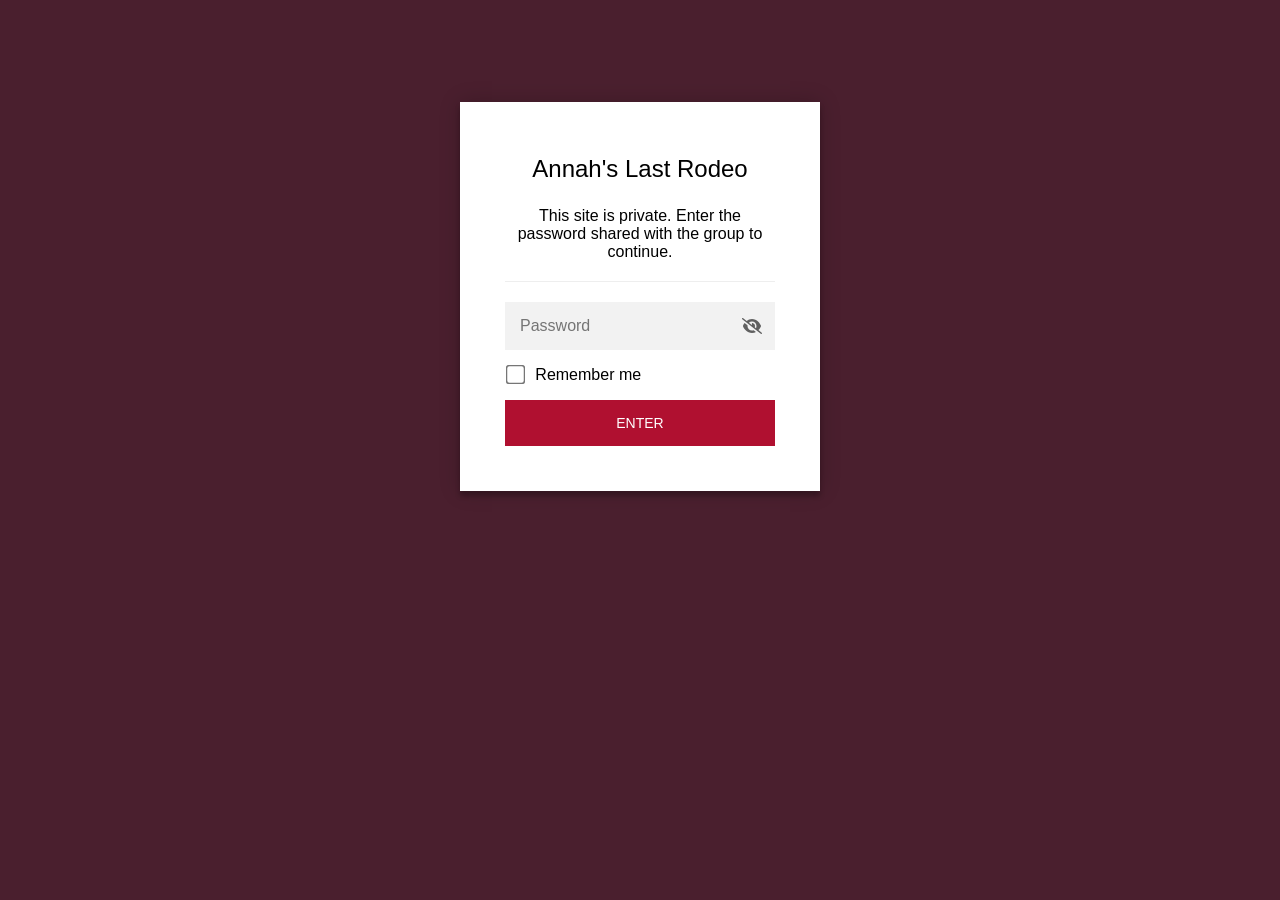
<file: index.html>
<!DOCTYPE html>
<html class="staticrypt-html">
    <head>
        <meta charset="utf-8" />
        <title>Annah's Last Rodeo</title>
        <meta name="viewport" content="width=device-width, initial-scale=1" />

        <!-- do not cache this page -->
        <meta http-equiv="cache-control" content="max-age=0" />
        <meta http-equiv="cache-control" content="no-cache" />
        <meta http-equiv="expires" content="0" />
        <meta http-equiv="expires" content="Tue, 01 Jan 1980 1:00:00 GMT" />
        <meta http-equiv="pragma" content="no-cache" />

        <style>
            .staticrypt-hr {
                margin-top: 20px;
                margin-bottom: 20px;
                border: 0;
                border-top: 1px solid #eee;
            }

            .staticrypt-page {
                width: 360px;
                padding: 8% 0 0;
                margin: auto;
                box-sizing: border-box;
            }

            .staticrypt-form {
                position: relative;
                z-index: 1;
                background: #ffffff;
                max-width: 360px;
                margin: 0 auto 100px;
                padding: 45px;
                text-align: center;
                box-shadow: 0 0 20px 0 rgba(0, 0, 0, 0.2), 0 5px 5px 0 rgba(0, 0, 0, 0.24);
            }

            .staticrypt-form input[type="password"],
            input[type="text"] {
                background: inherit;
                border: 0;
                box-sizing: border-box; /* This ensures padding is included in the total width */
                font-size: 14px;
                outline: 0;
                padding: 15px 30px 15px 15px; /* Adjust the padding to ensure there is space for the icon */
                width: 100%;
            }

            .staticrypt-password-container {
                position: relative;
                outline: 0;
                background: #f2f2f2;
                width: 100%;
                border: 0;
                margin: 0 0 15px;
                box-sizing: border-box;
            }

            .staticrypt-toggle-password-visibility {
                cursor: pointer;
                height: 20px;
                opacity: 60%;
                padding: 13px;
                position: absolute;
                right: 0;
                top: 50%;
                transform: translateY(-50%);
                width: 20px;
            }

            .staticrypt-form .staticrypt-decrypt-button {
                text-transform: uppercase;
                outline: 0;
                background: #b01030;
                width: 100%;
                border: 0;
                padding: 15px;
                color: #ffffff;
                font-size: 14px;
                cursor: pointer;
            }

            .staticrypt-form .staticrypt-decrypt-button:hover,
            .staticrypt-form .staticrypt-decrypt-button:active,
            .staticrypt-form .staticrypt-decrypt-button:focus {
                background: #b01030;
                filter: brightness(92%);
            }

            .staticrypt-html {
                height: 100%;
            }

            .staticrypt-body {
                height: 100%;
                margin: 0;
            }

            .staticrypt-content {
                height: 100%;
                margin-bottom: 1em;
                background: #4a1f2e;
                font-family: "Arial", sans-serif;
                -webkit-font-smoothing: antialiased;
                -moz-osx-font-smoothing: grayscale;
            }

            .staticrypt-instructions {
                margin-top: -1em;
                margin-bottom: 1em;
            }

            .staticrypt-title {
                font-size: 1.5em;
            }

            label.staticrypt-remember {
                display: flex;
                align-items: center;
                margin-bottom: 1em;
            }

            .staticrypt-remember input[type="checkbox"] {
                transform: scale(1.5);
                margin-right: 1em;
            }

            .hidden {
                display: none !important;
            }

            .staticrypt-spinner-container {
                height: 100%;
                display: flex;
                align-items: center;
                justify-content: center;
            }

            .staticrypt-spinner {
                display: inline-block;
                width: 2rem;
                height: 2rem;
                vertical-align: text-bottom;
                border: 0.25em solid gray;
                border-right-color: transparent;
                border-radius: 50%;
                -webkit-animation: spinner-border 0.75s linear infinite;
                animation: spinner-border 0.75s linear infinite;
                animation-duration: 0.75s;
                animation-timing-function: linear;
                animation-delay: 0s;
                animation-iteration-count: infinite;
                animation-direction: normal;
                animation-fill-mode: none;
                animation-play-state: running;
                animation-name: spinner-border;
            }

            @keyframes spinner-border {
                100% {
                    transform: rotate(360deg);
                }
            }

            @media screen and (-webkit-min-device-pixel-ratio: 0) {
                .staticrypt-form input[type="password"],
                input[type="text"] {
                    font-size: 16px;
                }
            }
        </style>
    </head>

    <body class="staticrypt-body">
        <div id="staticrypt_loading" class="staticrypt-spinner-container">
            <div class="staticrypt-spinner"></div>
        </div>

        <div id="staticrypt_content" class="staticrypt-content hidden">
            <div class="staticrypt-page">
                <div class="staticrypt-form">
                    <div class="staticrypt-instructions">
                        <p class="staticrypt-title">Annah's Last Rodeo</p>
                        <p>This site is private. Enter the password shared with the group to continue.</p>
                    </div>

                    <hr class="staticrypt-hr" />

                    <form id="staticrypt-form" action="#" method="post">
                        <div class="staticrypt-password-container">
                            <input
                                id="staticrypt-password"
                                type="password"
                                name="password"
                                placeholder="Password"
                                autofocus
                            />

                            <img
                                class="staticrypt-toggle-password-visibility"
                                alt="Show password"
                                title="Show password"
                                src="[data-uri]"
                            />
                        </div>

                        <label id="staticrypt-remember-label" class="staticrypt-remember hidden">
                            <input id="staticrypt-remember" type="checkbox" name="remember" />
                            Remember me
                        </label>

                        <input type="submit" class="staticrypt-decrypt-button" value="Enter" />
                    </form>
                </div>
            </div>
        </div>

        <script>
            // these variables will be filled when generating the file - the template format is 'variable_name'
            const staticryptInitiator = ((function(){
  const exports = {};
  const cryptoEngine = ((function(){
  const exports = {};
  const { subtle } = crypto;

const IV_BITS = 16 * 8;
const HEX_BITS = 4;
const ENCRYPTION_ALGO = "AES-CBC";

/**
 * Translates between utf8 encoded hexadecimal strings
 * and Uint8Array bytes.
 */
const HexEncoder = {
    /**
     * hex string -> bytes
     * @param {string} hexString
     * @returns {Uint8Array}
     */
    parse: function (hexString) {
        if (hexString.length % 2 !== 0) throw "Invalid hexString";
        const arrayBuffer = new Uint8Array(hexString.length / 2);

        for (let i = 0; i < hexString.length; i += 2) {
            const byteValue = parseInt(hexString.substring(i, i + 2), 16);
            if (isNaN(byteValue)) {
                throw "Invalid hexString";
            }
            arrayBuffer[i / 2] = byteValue;
        }
        return arrayBuffer;
    },

    /**
     * bytes -> hex string
     * @param {Uint8Array} bytes
     * @returns {string}
     */
    stringify: function (bytes) {
        const hexBytes = [];

        for (let i = 0; i < bytes.length; ++i) {
            let byteString = bytes[i].toString(16);
            if (byteString.length < 2) {
                byteString = "0" + byteString;
            }
            hexBytes.push(byteString);
        }
        return hexBytes.join("");
    },
};

/**
 * Translates between utf8 strings and Uint8Array bytes.
 */
const UTF8Encoder = {
    parse: function (str) {
        return new TextEncoder().encode(str);
    },

    stringify: function (bytes) {
        return new TextDecoder().decode(bytes);
    },
};

/**
 * Salt and encrypt a msg with a password.
 */
async function encrypt(msg, hashedPassword) {
    // Must be 16 bytes, unpredictable, and preferably cryptographically random. However, it need not be secret.
    // https://developer.mozilla.org/en-US/docs/Web/API/SubtleCrypto/encrypt#parameters
    const iv = crypto.getRandomValues(new Uint8Array(IV_BITS / 8));

    const key = await subtle.importKey("raw", HexEncoder.parse(hashedPassword), ENCRYPTION_ALGO, false, ["encrypt"]);

    const encrypted = await subtle.encrypt(
        {
            name: ENCRYPTION_ALGO,
            iv: iv,
        },
        key,
        UTF8Encoder.parse(msg)
    );

    // iv will be 32 hex characters, we prepend it to the ciphertext for use in decryption
    return HexEncoder.stringify(iv) + HexEncoder.stringify(new Uint8Array(encrypted));
}
exports.encrypt = encrypt;

/**
 * Decrypt a salted msg using a password.
 *
 * @param {string} encryptedMsg
 * @param {string} hashedPassword
 * @returns {Promise<string>}
 */
async function decrypt(encryptedMsg, hashedPassword) {
    const ivLength = IV_BITS / HEX_BITS;
    const iv = HexEncoder.parse(encryptedMsg.substring(0, ivLength));
    const encrypted = encryptedMsg.substring(ivLength);

    const key = await subtle.importKey("raw", HexEncoder.parse(hashedPassword), ENCRYPTION_ALGO, false, ["decrypt"]);

    const outBuffer = await subtle.decrypt(
        {
            name: ENCRYPTION_ALGO,
            iv: iv,
        },
        key,
        HexEncoder.parse(encrypted)
    );

    return UTF8Encoder.stringify(new Uint8Array(outBuffer));
}
exports.decrypt = decrypt;

/**
 * Salt and hash the password so it can be stored in localStorage without opening a password reuse vulnerability.
 *
 * @param {string} password
 * @param {string} salt
 * @returns {Promise<string>}
 */
async function hashPassword(password, salt) {
    // we hash the password in multiple steps, each adding more iterations. This is because we used to allow less
    // iterations, so for backward compatibility reasons, we need to support going from that to more iterations.
    let hashedPassword = await hashLegacyRound(password, salt);

    hashedPassword = await hashSecondRound(hashedPassword, salt);

    return hashThirdRound(hashedPassword, salt);
}
exports.hashPassword = hashPassword;

/**
 * This hashes the password with 1k iterations. This is a low number, we need this function to support backwards
 * compatibility.
 *
 * @param {string} password
 * @param {string} salt
 * @returns {Promise<string>}
 */
function hashLegacyRound(password, salt) {
    return pbkdf2(password, salt, 1000, "SHA-1");
}
exports.hashLegacyRound = hashLegacyRound;

/**
 * Add a second round of iterations. This is because we used to use 1k, so for backwards compatibility with
 * remember-me/autodecrypt links, we need to support going from that to more iterations.
 *
 * @param hashedPassword
 * @param salt
 * @returns {Promise<string>}
 */
function hashSecondRound(hashedPassword, salt) {
    return pbkdf2(hashedPassword, salt, 14000, "SHA-256");
}
exports.hashSecondRound = hashSecondRound;

/**
 * Add a third round of iterations to bring total number to 600k. This is because we used to use 1k, then 15k, so for
 * backwards compatibility with remember-me/autodecrypt links, we need to support going from that to more iterations.
 *
 * @param hashedPassword
 * @param salt
 * @returns {Promise<string>}
 */
function hashThirdRound(hashedPassword, salt) {
    return pbkdf2(hashedPassword, salt, 585000, "SHA-256");
}
exports.hashThirdRound = hashThirdRound;

/**
 * Salt and hash the password so it can be stored in localStorage without opening a password reuse vulnerability.
 *
 * @param {string} password
 * @param {string} salt
 * @param {int} iterations
 * @param {string} hashAlgorithm
 * @returns {Promise<string>}
 */
async function pbkdf2(password, salt, iterations, hashAlgorithm) {
    const key = await subtle.importKey("raw", UTF8Encoder.parse(password), "PBKDF2", false, ["deriveBits"]);

    const keyBytes = await subtle.deriveBits(
        {
            name: "PBKDF2",
            hash: hashAlgorithm,
            iterations,
            salt: UTF8Encoder.parse(salt),
        },
        key,
        256
    );

    return HexEncoder.stringify(new Uint8Array(keyBytes));
}

function generateRandomSalt() {
    const bytes = crypto.getRandomValues(new Uint8Array(128 / 8));

    return HexEncoder.stringify(new Uint8Array(bytes));
}
exports.generateRandomSalt = generateRandomSalt;

async function signMessage(hashedPassword, message) {
    const key = await subtle.importKey(
        "raw",
        HexEncoder.parse(hashedPassword),
        {
            name: "HMAC",
            hash: "SHA-256",
        },
        false,
        ["sign"]
    );
    const signature = await subtle.sign("HMAC", key, UTF8Encoder.parse(message));

    return HexEncoder.stringify(new Uint8Array(signature));
}
exports.signMessage = signMessage;

function getRandomAlphanum() {
    const possibleCharacters = "abcdefghijklmnopqrstuvwxyzABCDEFGHIJKLMNOPQRSTUVWXYZ0123456789";

    let byteArray;
    let parsedInt;

    // Keep generating new random bytes until we get a value that falls
    // within a range that can be evenly divided by possibleCharacters.length
    do {
        byteArray = crypto.getRandomValues(new Uint8Array(1));
        // extract the lowest byte to get an int from 0 to 255 (probably unnecessary, since we're only generating 1 byte)
        parsedInt = byteArray[0] & 0xff;
    } while (parsedInt >= 256 - (256 % possibleCharacters.length));

    // Take the modulo of the parsed integer to get a random number between 0 and totalLength - 1
    const randomIndex = parsedInt % possibleCharacters.length;

    return possibleCharacters[randomIndex];
}

/**
 * Generate a random string of a given length.
 *
 * @param {int} length
 * @returns {string}
 */
function generateRandomString(length) {
    let randomString = "";

    for (let i = 0; i < length; i++) {
        randomString += getRandomAlphanum();
    }

    return randomString;
}
exports.generateRandomString = generateRandomString;

  return exports;
})());
const codec = ((function(){
  const exports = {};
  /**
 * Initialize the codec with the provided cryptoEngine - this return functions to encode and decode messages.
 *
 * @param cryptoEngine - the engine to use for encryption / decryption
 */
function init(cryptoEngine) {
    const exports = {};

    /**
     * Top-level function for encoding a message.
     * Includes password hashing, encryption, and signing.
     *
     * @param {string} msg
     * @param {string} password
     * @param {string} salt
     *
     * @returns {string} The encoded text
     */
    async function encode(msg, password, salt) {
        const hashedPassword = await cryptoEngine.hashPassword(password, salt);

        const encrypted = await cryptoEngine.encrypt(msg, hashedPassword);

        // we use the hashed password in the HMAC because this is effectively what will be used a password (so we can store
        // it in localStorage safely, we don't use the clear text password)
        const hmac = await cryptoEngine.signMessage(hashedPassword, encrypted);

        return hmac + encrypted;
    }
    exports.encode = encode;

    /**
     * Encode using a password that has already been hashed. This is useful to encode multiple messages in a row, that way
     * we don't need to hash the password multiple times.
     *
     * @param {string} msg
     * @param {string} hashedPassword
     *
     * @returns {string} The encoded text
     */
    async function encodeWithHashedPassword(msg, hashedPassword) {
        const encrypted = await cryptoEngine.encrypt(msg, hashedPassword);

        // we use the hashed password in the HMAC because this is effectively what will be used a password (so we can store
        // it in localStorage safely, we don't use the clear text password)
        const hmac = await cryptoEngine.signMessage(hashedPassword, encrypted);

        return hmac + encrypted;
    }
    exports.encodeWithHashedPassword = encodeWithHashedPassword;

    /**
     * Top-level function for decoding a message.
     * Includes signature check and decryption.
     *
     * @param {string} signedMsg
     * @param {string} hashedPassword
     * @param {string} salt
     * @param {int} backwardCompatibleAttempt
     * @param {string} originalPassword
     *
     * @returns {Object} {success: true, decoded: string} | {success: false, message: string}
     */
    async function decode(signedMsg, hashedPassword, salt, backwardCompatibleAttempt = 0, originalPassword = "") {
        const encryptedHMAC = signedMsg.substring(0, 64);
        const encryptedMsg = signedMsg.substring(64);
        const decryptedHMAC = await cryptoEngine.signMessage(hashedPassword, encryptedMsg);

        if (decryptedHMAC !== encryptedHMAC) {
            // we have been raising the number of iterations in the hashing algorithm multiple times, so to support the old
            // remember-me/autodecrypt links we need to try bringing the old hashes up to speed.
            originalPassword = originalPassword || hashedPassword;
            if (backwardCompatibleAttempt === 0) {
                const updatedHashedPassword = await cryptoEngine.hashThirdRound(originalPassword, salt);

                return decode(signedMsg, updatedHashedPassword, salt, backwardCompatibleAttempt + 1, originalPassword);
            }
            if (backwardCompatibleAttempt === 1) {
                let updatedHashedPassword = await cryptoEngine.hashSecondRound(originalPassword, salt);
                updatedHashedPassword = await cryptoEngine.hashThirdRound(updatedHashedPassword, salt);

                return decode(signedMsg, updatedHashedPassword, salt, backwardCompatibleAttempt + 1, originalPassword);
            }

            return { success: false, message: "Signature mismatch" };
        }

        return {
            success: true,
            decoded: await cryptoEngine.decrypt(encryptedMsg, hashedPassword),
        };
    }
    exports.decode = decode;

    return exports;
}
exports.init = init;

  return exports;
})());
const decode = codec.init(cryptoEngine).decode;

/**
 * Initialize the staticrypt module, that exposes functions callbable by the password_template.
 *
 * @param {{
 *  staticryptEncryptedMsgUniqueVariableName: string,
 *  isRememberEnabled: boolean,
 *  rememberDurationInDays: number,
 *  staticryptSaltUniqueVariableName: string,
 * }} staticryptConfig - object of data that is stored on the password_template at encryption time.
 *
 * @param {{
 *  rememberExpirationKey: string,
 *  rememberPassphraseKey: string,
 *  replaceHtmlCallback: function,
 *  clearLocalStorageCallback: function,
 * }} templateConfig - object of data that can be configured by a custom password_template.
 */
function init(staticryptConfig, templateConfig) {
    const exports = {};

    /**
     * Decrypt our encrypted page, replace the whole HTML.
     *
     * @param {string} hashedPassword
     * @returns {Promise<boolean>}
     */
    async function decryptAndReplaceHtml(hashedPassword) {
        const { staticryptEncryptedMsgUniqueVariableName, staticryptSaltUniqueVariableName } = staticryptConfig;
        const { replaceHtmlCallback } = templateConfig;

        const result = await decode(
            staticryptEncryptedMsgUniqueVariableName,
            hashedPassword,
            staticryptSaltUniqueVariableName
        );
        if (!result.success) {
            return false;
        }
        const plainHTML = result.decoded;

        // if the user configured a callback call it, otherwise just replace the whole HTML
        if (typeof replaceHtmlCallback === "function") {
            replaceHtmlCallback(plainHTML);
        } else {
            document.write(plainHTML);
            document.close();
        }

        return true;
    }

    /**
     * Attempt to decrypt the page and replace the whole HTML.
     *
     * @param {string} password
     * @param {boolean} isRememberChecked
     *
     * @returns {Promise<{isSuccessful: boolean, hashedPassword?: string}>} - we return an object, so that if we want to
     *   expose more information in the future we can do it without breaking the password_template
     */
    async function handleDecryptionOfPage(password, isRememberChecked) {
        const { staticryptSaltUniqueVariableName } = staticryptConfig;

        // decrypt and replace the whole page
        const hashedPassword = await cryptoEngine.hashPassword(password, staticryptSaltUniqueVariableName);
        return handleDecryptionOfPageFromHash(hashedPassword, isRememberChecked);
    }
    exports.handleDecryptionOfPage = handleDecryptionOfPage;

    async function handleDecryptionOfPageFromHash(hashedPassword, isRememberChecked) {
        const { isRememberEnabled, rememberDurationInDays } = staticryptConfig;
        const { rememberExpirationKey, rememberPassphraseKey } = templateConfig;

        const isDecryptionSuccessful = await decryptAndReplaceHtml(hashedPassword);

        if (!isDecryptionSuccessful) {
            return {
                isSuccessful: false,
                hashedPassword,
            };
        }

        // remember the hashedPassword and set its expiration if necessary
        if (isRememberEnabled && isRememberChecked) {
            window.localStorage.setItem(rememberPassphraseKey, hashedPassword);

            // set the expiration if the duration isn't 0 (meaning no expiration)
            if (rememberDurationInDays > 0) {
                window.localStorage.setItem(
                    rememberExpirationKey,
                    (new Date().getTime() + rememberDurationInDays * 24 * 60 * 60 * 1000).toString()
                );
            }
        }

        return {
            isSuccessful: true,
            hashedPassword,
        };
    }
    exports.handleDecryptionOfPageFromHash = handleDecryptionOfPageFromHash;

    /**
     * Clear localstorage from staticrypt related values
     */
    function clearLocalStorage() {
        const { clearLocalStorageCallback, rememberExpirationKey, rememberPassphraseKey } = templateConfig;

        if (typeof clearLocalStorageCallback === "function") {
            clearLocalStorageCallback();
        } else {
            localStorage.removeItem(rememberPassphraseKey);
            localStorage.removeItem(rememberExpirationKey);
        }
    }

    async function handleDecryptOnLoad() {
        let isSuccessful = await decryptOnLoadFromUrl();

        if (!isSuccessful) {
            isSuccessful = await decryptOnLoadFromRememberMe();
        }

        return { isSuccessful };
    }
    exports.handleDecryptOnLoad = handleDecryptOnLoad;

    /**
     * Clear storage if we are logging out
     *
     * @returns {boolean} - whether we logged out
     */
    function logoutIfNeeded() {
        const logoutKey = "staticrypt_logout";

        // handle logout through query param
        const queryParams = new URLSearchParams(window.location.search);
        if (queryParams.has(logoutKey)) {
            clearLocalStorage();
            return true;
        }

        // handle logout through URL fragment
        const hash = window.location.hash.substring(1);
        if (hash.includes(logoutKey)) {
            clearLocalStorage();
            return true;
        }

        return false;
    }

    /**
     * To be called on load: check if we want to try to decrypt and replace the HTML with the decrypted content, and
     * try to do it if needed.
     *
     * @returns {Promise<boolean>} true if we derypted and replaced the whole page, false otherwise
     */
    async function decryptOnLoadFromRememberMe() {
        const { rememberDurationInDays } = staticryptConfig;
        const { rememberExpirationKey, rememberPassphraseKey } = templateConfig;

        // if we are login out, terminate
        if (logoutIfNeeded()) {
            return false;
        }

        // if there is expiration configured, check if we're not beyond the expiration
        if (rememberDurationInDays && rememberDurationInDays > 0) {
            const expiration = localStorage.getItem(rememberExpirationKey),
                isExpired = expiration && new Date().getTime() > parseInt(expiration);

            if (isExpired) {
                clearLocalStorage();
                return false;
            }
        }

        const hashedPassword = localStorage.getItem(rememberPassphraseKey);

        if (hashedPassword) {
            // try to decrypt
            const isDecryptionSuccessful = await decryptAndReplaceHtml(hashedPassword);

            // if the decryption is unsuccessful the password might be wrong - silently clear the saved data and let
            // the user fill the password form again
            if (!isDecryptionSuccessful) {
                clearLocalStorage();
                return false;
            }

            return true;
        }

        return false;
    }

    async function decryptOnLoadFromUrl() {
        const passwordKey = "staticrypt_pwd";
        const rememberMeKey = "remember_me";

        // try to get the password from the query param (for backward compatibility - we now want to avoid this method,
        // since it sends the hashed password to the server which isn't needed)
        const queryParams = new URLSearchParams(window.location.search);
        const hashedPasswordQuery = queryParams.get(passwordKey);
        const rememberMeQuery = queryParams.get(rememberMeKey);

        const urlFragment = window.location.hash.substring(1);
        // get the password from the url fragment
        const hashedPasswordRegexMatch = urlFragment.match(new RegExp(passwordKey + "=([^&]*)"));
        const hashedPasswordFragment = hashedPasswordRegexMatch ? hashedPasswordRegexMatch[1] : null;
        const rememberMeFragment = urlFragment.includes(rememberMeKey);

        const hashedPassword = hashedPasswordFragment || hashedPasswordQuery;
        const rememberMe = rememberMeFragment || rememberMeQuery;

        if (hashedPassword) {
            return handleDecryptionOfPageFromHash(hashedPassword, rememberMe);
        }

        return false;
    }

    return exports;
}
exports.init = init;

  return exports;
})());
            const templateError = "Bad password!",
                templateToggleAltShow = "Show password",
                templateToggleAltHide = "Hide password",
                isRememberEnabled = true,
                staticryptConfig = {"staticryptEncryptedMsgUniqueVariableName":"[base64]","isRememberEnabled":true,"rememberDurationInDays":30,"staticryptSaltUniqueVariableName":"13b64d2bb266a49be1fadbc5fe1572a1"};

            // you can edit these values to customize some of the behavior of StatiCrypt
            const templateConfig = {
                rememberExpirationKey: "staticrypt_expiration",
                rememberPassphraseKey: "staticrypt_passphrase",
                replaceHtmlCallback: null,
                clearLocalStorageCallback: null,
            };

            // init the staticrypt engine
            const staticrypt = staticryptInitiator.init(staticryptConfig, templateConfig);

            // try to automatically decrypt on load if there is a saved password
            window.onload = async function () {
                const { isSuccessful } = await staticrypt.handleDecryptOnLoad();

                // if we didn't decrypt anything on load, show the password prompt. Otherwise the content has already been
                // replaced, no need to do anything
                if (!isSuccessful) {
                    // hide loading screen
                    document.getElementById("staticrypt_loading").classList.add("hidden");
                    document.getElementById("staticrypt_content").classList.remove("hidden");
                    document.getElementById("staticrypt-password").focus();

                    // show the remember me checkbox
                    if (isRememberEnabled) {
                        document.getElementById("staticrypt-remember-label").classList.remove("hidden");
                    }
                }
            };

            // toggle password visibility
            const toggleIcon = document.querySelector(".staticrypt-toggle-password-visibility");
            // these two icons are coming from FontAwesome
            const imgSrcEyeClosed =
                "[data-uri]";
            const imgSrcEyeOpened =
                "[data-uri]";
            toggleIcon.addEventListener("click", function () {
                const passwordInput = document.getElementById("staticrypt-password");
                if (passwordInput.type === "password") {
                    passwordInput.type = "text";
                    toggleIcon.src = imgSrcEyeOpened;
                    toggleIcon.alt = templateToggleAltHide;
                    toggleIcon.title = templateToggleAltHide;
                } else {
                    passwordInput.type = "password";
                    toggleIcon.src = imgSrcEyeClosed;
                    toggleIcon.alt = templateToggleAltShow;
                    toggleIcon.title = templateToggleAltShow;
                }
            });

            // handle password form submission
            document.getElementById("staticrypt-form").addEventListener("submit", async function (e) {
                e.preventDefault();

                const password = document.getElementById("staticrypt-password").value,
                    isRememberChecked = document.getElementById("staticrypt-remember").checked;

                const { isSuccessful } = await staticrypt.handleDecryptionOfPage(password, isRememberChecked);

                if (!isSuccessful) {
                    alert(templateError);
                }
            });
        </script>
    </body>
</html>
</file>
